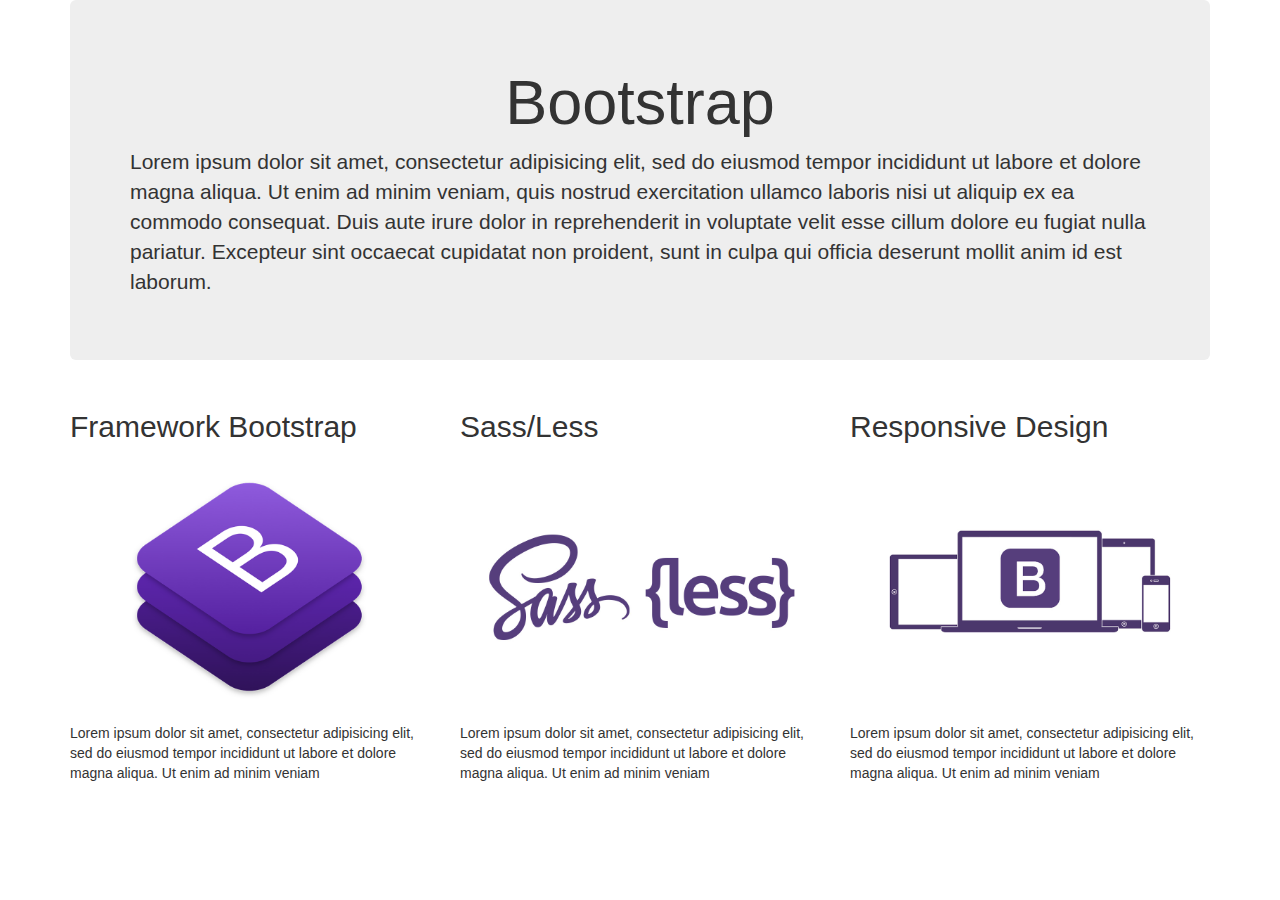
<file: practica1/index.html>
<!DOCTYPE html>
<html>
<head>

	<title>promera clase</title>
	<link rel="stylesheet" type="text/css" href="css/estilos.css">
	<link rel="stylesheet" type="text/css" href="css/bootstrap.min.css">
	<meta charset="utf-8">
	<meta name="viewport" content="width=device-width, initial-scale=1">
</head>
<body>
	<div class="container">
		<div class="row">
			<div class="col-md-12">
				<div class="jumbotron">
				<h1>Bootstrap</h1>
				<p>Lorem ipsum dolor sit amet, consectetur adipisicing elit, sed do eiusmod
				tempor incididunt ut labore et dolore magna aliqua. Ut enim ad minim veniam,
				quis nostrud exercitation ullamco laboris nisi ut aliquip ex ea commodo
				consequat. Duis aute irure dolor in reprehenderit in voluptate velit esse
				cillum dolore eu fugiat nulla pariatur. Excepteur sint occaecat cupidatat non
				proident, sunt in culpa qui officia deserunt mollit anim id est laborum.</p>
				</div>
			</div>
		</div>
		<div class="row">
			<div class="col-md-4 col-sm-6 col-xs-12" >
				<h2>Framework Bootstrap</h2>
				<img src="img/imagen01.png" class="img-responsive">
				<p>Lorem ipsum dolor sit amet, consectetur adipisicing elit, sed do eiusmod
				tempor incididunt ut labore et dolore magna aliqua. Ut enim ad minim veniam</p>
				
			</div>
			<div class="col-md-4 col-sm-6 col-xs-12">
				<h2>Sass/Less</h2>
				<img src="img/imagen02.jpg" class="img-responsive">
				<p>Lorem ipsum dolor sit amet, consectetur adipisicing elit, sed do eiusmod
				tempor incididunt ut labore et dolore magna aliqua. Ut enim ad minim veniam</p>
			</div>
			<div class="col-md-4 col-sm-6 col-xs-12">
				<h2>Responsive Design</h2>
				<img src="img/imagen03.jpg" class="img-responsive">
				<p>Lorem ipsum dolor sit amet, consectetur adipisicing elit, sed do eiusmod
				tempor incididunt ut labore et dolore magna aliqua. Ut enim ad minim veniam</p>
			</div>
		</div>
	</div>
</body>
</html>
</file>
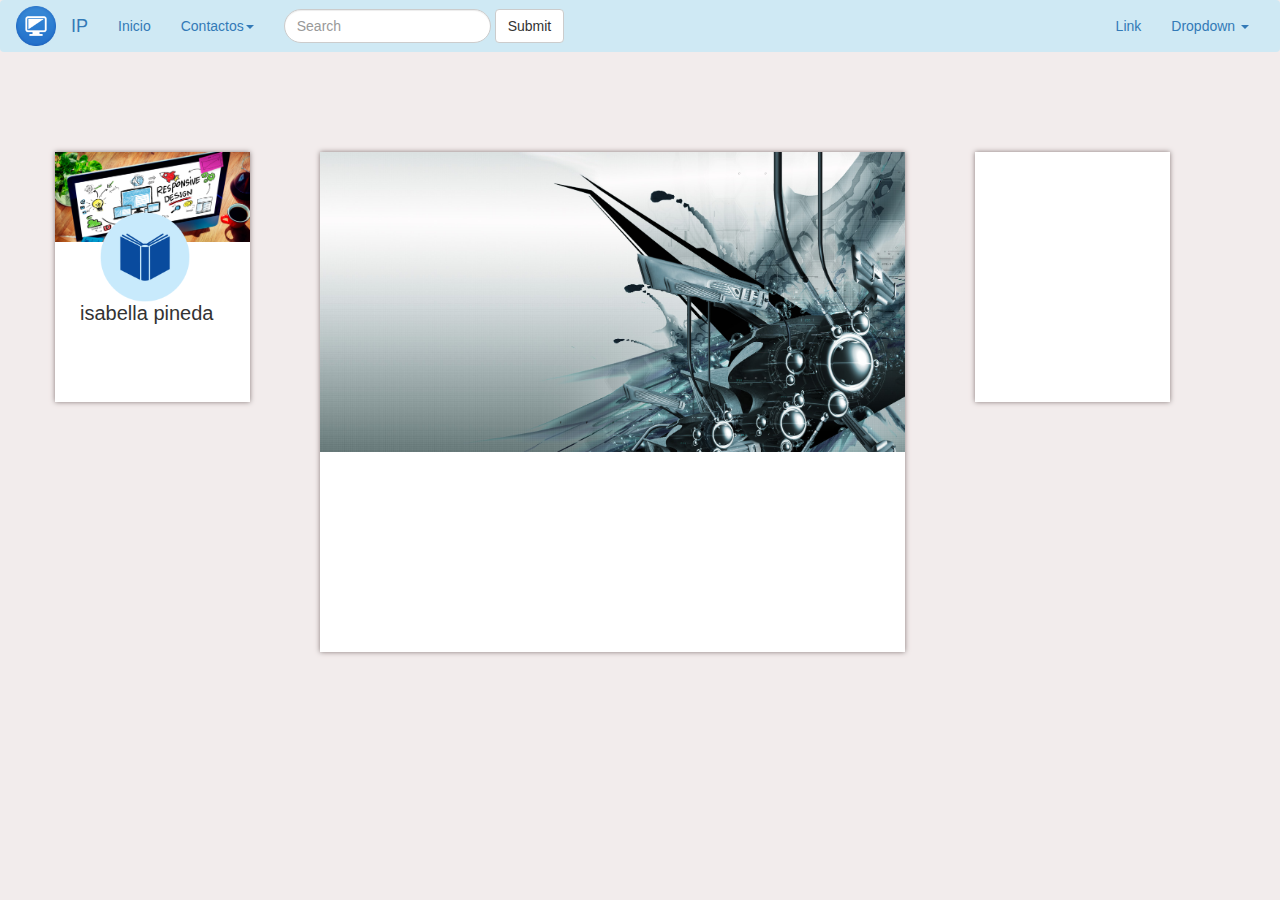
<file: practica2/practica2_3/index.html>
<!DOCTYPE html>
<html>
<head>

	<title>promera clase</title>
	<link rel="stylesheet" type="text/css" href="css/estilos.css">
	<link rel="stylesheet" type="text/css" href="css/bootstrap.min.css">
	<meta charset="utf-8">
	<meta name="viewport" content="width=device-width, initial-scale=1">
	<script src="js/jquery.js" type="text/javascript"></script>
	<script src="js/bootstrap.min.js" type="text/javascript"></script>

</head>
<body id="body">
		<nav class="navbar navbar-" id="navbar-default">
  <div class="container-fluid" id="container-fluid">
    <!-- Brand and toggle get grouped for better mobile display -->
    <div class="navbar-header">
       <a class="navbar-brand" href="#">
        <img alt="Brand" src="img/computer_30842.png">
      </a>
      <button type="button" class="navbar-toggle collapsed" data-toggle="collapse" data-target="#bs-example-navbar-collapse-1" aria-expanded="false">
        <span class="sr-only">Toggle navigation</span>
        <span class="icon-bar"></span>
        <span class="icon-bar"></span>
        <span class="icon-bar"></span>
      </button>

      <a class="navbar-brand" href="#">IP</a>
    </div>

    <!-- Collect the nav links, forms, and other content for toggling -->
    <div class="collapse navbar-collapse" id="bs-example-navbar-collapse-1">
      <ul class="nav navbar-nav">
        <li class="active"><a href="#">Inicio <span class="sr-only">(current)</span></a></li>
        <li class="dropdown">
          <a href="#" class="dropdown-toggle" data-toggle="dropdown" role="button" aria-haspopup="true" aria-expanded="false">Contactos<span class="caret"></span></a>
          <ul class="dropdown-menu">
            <li><a href="#">Action</a></li>
            <li><a href="#">Another action</a></li>
            <li><a href="#">Something else here</a></li>
            <li role="separator" class="divider"></li>
            <li><a href="#">Separated link</a></li>
            <li role="separator" class="divider"></li>
            <li><a href="#">One more separated link</a></li>
          </ul>
        </li>
      </ul>
      <form class="navbar-form navbar-left">
        <div class="form-group">
          <input type="text" class="form-control" placeholder="Search">
        </div>
        <button type="submit" class="btn btn-default">Submit</button>
      </form>
      <ul class="nav navbar-nav navbar-right">
        <li><a href="#">Link</a></li>
        <li class="dropdown">
          <a href="#" class="dropdown-toggle" data-toggle="dropdown" role="button" aria-haspopup="true" aria-expanded="false">Dropdown <span class="caret"></span></a>
          <ul class="dropdown-menu">
            <li><a href="#">Action</a></li>
            <li><a href="#">Another action</a></li>
            <li><a href="#">Something else here</a></li>
            <li role="separator" class="divider"></li>
            <li><a href="#">Separated link</a></li>
          </ul>
        </li>
      </ul>
    </div><!-- /.navbar-collapse -->
  </div><!-- /.container-fluid -->
</nav>
	<div class="container">
		<div class="row">
			<div class="col-md-2">
				<div class="row">
					<div class="col-md-12" >
						
					</div>
				</div>
				<img src="img/book-3_icon-icons.com_49257.png">
				<h1>isabella pineda</h1>
			</div>
			<div class="col-md-6">
				<div class="row">
					<div class="col-md-12" >
						
					</div>
				</div>	
			</div>	
			<div class="col-md-2">
				<h1></h1>	
			</div>				
		</div>
	</div>
	
</body>
</html>
</file>
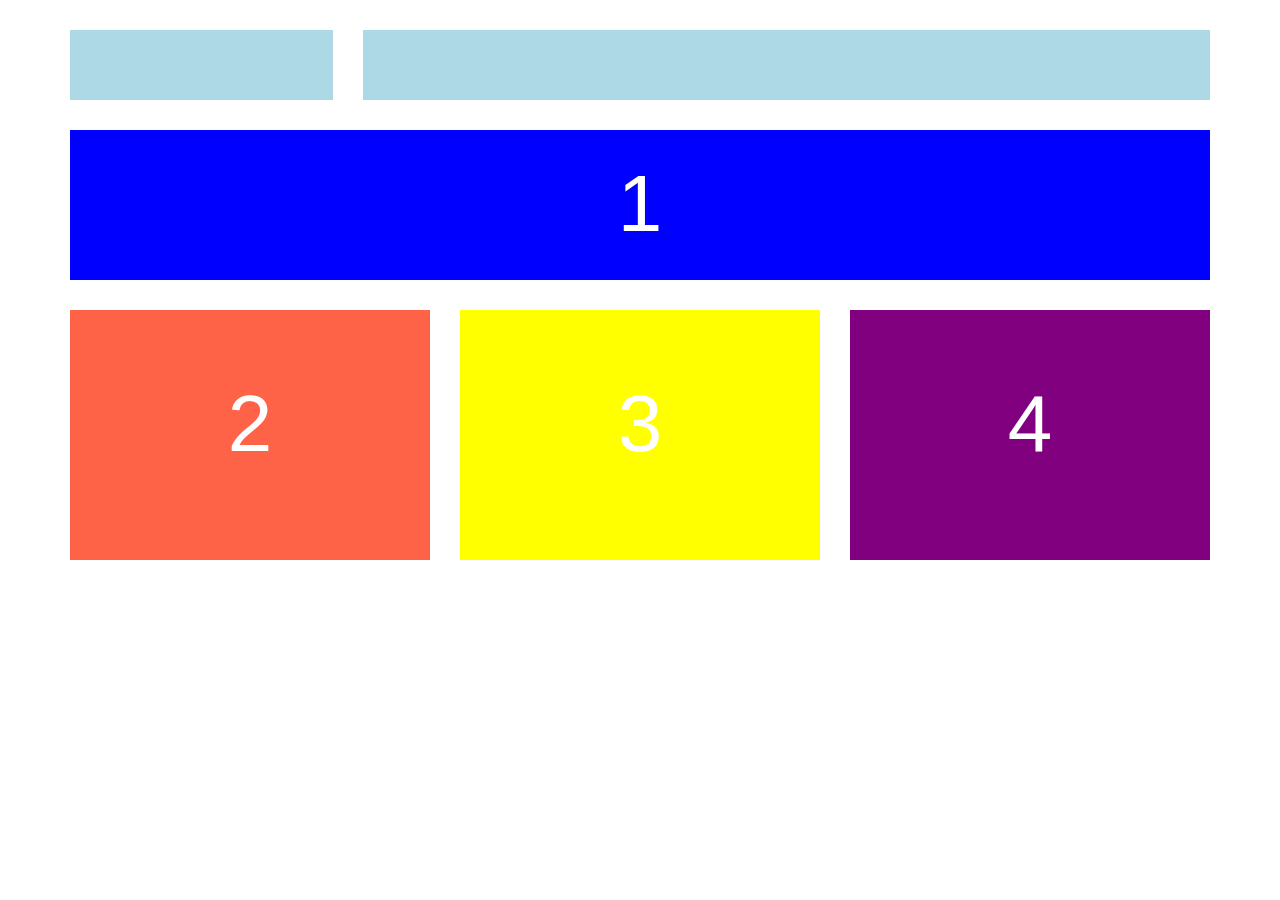
<file: practica1/practica2.html>
<!DOCTYPE html>
<html>
<head>
	<title>primera clase</title>
	<link rel="stylesheet" type="text/css" href="css/estilos.css">
	<link rel="stylesheet" type="text/css" href="css/bootstrap.min.css">
	<meta charset="utf-8">
	<meta name="viewport" content="width=device-width, initial-scale=1">
</head>
<body>
	<div class="container">
		<div class="row">
			<div class="col-md-3 col-sm-6 col-xs-0">
				<div class="primera"></div>
			</div>	
			<div class="col-md-9 col-sm-6 col-xs-12">
				<div class="primera"></div>
			</div>			
		</div>
		<div class="row">
			<div class="col-md-12">
				<div class="segunda"><h1>1</h1></div>
			</div>		
		</div>
		<div class="row">
			<div class="col-md-4">
				<div class="tercera"><h1>2</h1></div>
			</div>
			<div class="col-md-4">
				<div class="tercera1"><h1>3</h1></div>
			</div>
			<div class="col-md-4">
				<div class="tercera2"><h1>4</h1></div>
			</div>
		</div>
	</div>
</body>
</html>
</file>
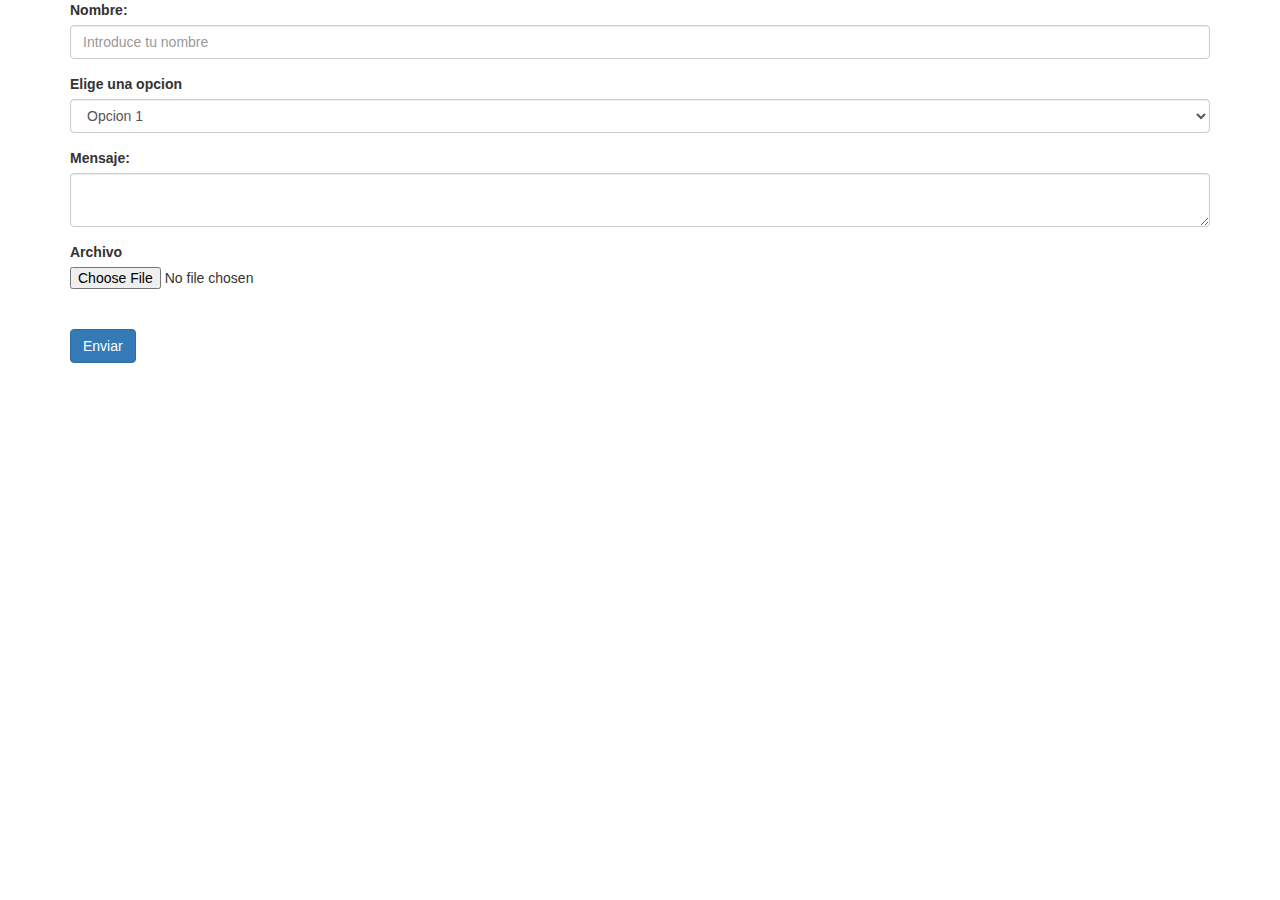
<file: practica3/clase3_1.html>
<!DOCTYPE html>
<html>
<head>
	<meta charset="utf-8">
	<title>clase3</title>
	<link rel="stylesheet" type="text/css" href="css/estilos.css">
	<link rel="stylesheet" type="text/css" href="css/bootstrap.min.css">
</head>
<body>
	<form role="form">
		<div class="container">
				<div class="form-group">
					<label>Nombre:</label> 
					<input type="text" class="form-control" placeholder="Introduce tu nombre">
				</div>
				<div class="form-group">
					<label>Elige una opcion</label> <select  class="form-control">
						<option>Opcion 1</option>
						<option>Opcion 2</option>
						<option>Opcion 3</option>
					</select>
				</div>

				<div class="form-group">
					<label>Mensaje:</label><textarea class="form-control">
						
					</textarea>
				</div>

				<label>Archivo</label><br><input type="file" name="examinar" value="Examinar..." placeholder="No se ah seleccionado ningun archivo"><br><br>
					<input type="button" name="boton" value="Enviar" class="btn btn-primary">
			
		</div>
	</form>

</body>
</html>
</file>
<file: practica1/css/estilos.css>
.primera{
	height: 70px;
	background: lightblue;
	margin-top: 30px;

}
.segunda{
	background: blue;
	height: 150px;
	margin-top: 30px;

}
[class*="ter"]{
	background: yellow;
	height: 250px;
	margin-top: 30px;
}
.tercera{
	background: tomato;
}
.tercera2{
	background: purple;
}
h1{
	text-align: center;	
}
.tercera > h1{
	color: white;
	font-size: 80px;
	position: relative;
	top: 70px;
	
}
.tercera1 h1{
	color: white;
	font-size: 80px;
	position: relative;
	top: 70px;

}
.tercera2 h1{
	color: white;
	font-size: 80px;
	position: relative;
	top: 70px;

}
.segunda h1{
	color: white;
	font-size: 80px;
	position: relative;
	top: 30px;

}
</file>
<file: practica2/practica2_3/css/estilos.css>
#body{
	background-color: #F2ECEC;
}

.container{
	margin-top: 100px;
}
.col-md-2{
	background: white;
	height: 250px;
	box-shadow: 0px 0px 5px rgb(135, 121, 120 );

}
.col-md-2
.col-md-12{
	background-color: red;
	background-image: url('../img/Carrera-diseño-web-4.jpg');
	background-size: cover;
	height: 90px;
	
}
.col-md-2 img{
	width: 90px;
	position: relative;
	top: -30px;
	left: 30px;
}
.col-md-2 h1{
	font-size: 20px;
	position: relative;
	top: -50px;
	left: 10px;
}
.col-md-6{
	background-color: white;
	height: 500px;
	margin: 0px 70px 0px 70px;
	box-shadow: 0px 0px 5px rgb(135, 121, 120 );
}
.col-md-6
.col-md-12{
	height: 300px;
	background-image: url('../img/Fondos-Tecnologia-.jpg');
	background-size: cover;

}
.navbar-header img{
	width: 40px;
	position: relative;
	top: -10px;
}
#navbar-default{
	background: rgb(207, 233, 244);

}
.form-group input{
	border-radius: 20px;
}
</file>
<file: practica3/css/estilos.css>
#col-md-12{
	height: 600px;
	background-image: url("../img/header-bg.jpg");
	background-size: cover;
}
 .contenedor{
	text-align: center;
	margin-top: 200px;
}
.contenedor h3{
	color: white;
	font-family: Kaushan Script;
	font-size: 40px;
}
.contenedor h1{
	color: white;
	font-size: 70px;
}
.navbar-header .navbar-brand{
	color: rgb(255, 236, 51);
	font-size: 25px;
	font-family: Kaushan Script;
}
[class="navbar-brand"]{
	color: rgb(255, 236, 51);

}
.contenedor 
.btn{
	background: rgb(255, 236, 51);
	border: none;
}
.col-md-4{
	text-align: center;
}
.col-md-4 h4{
	font-size: 20px;
}
</file>
